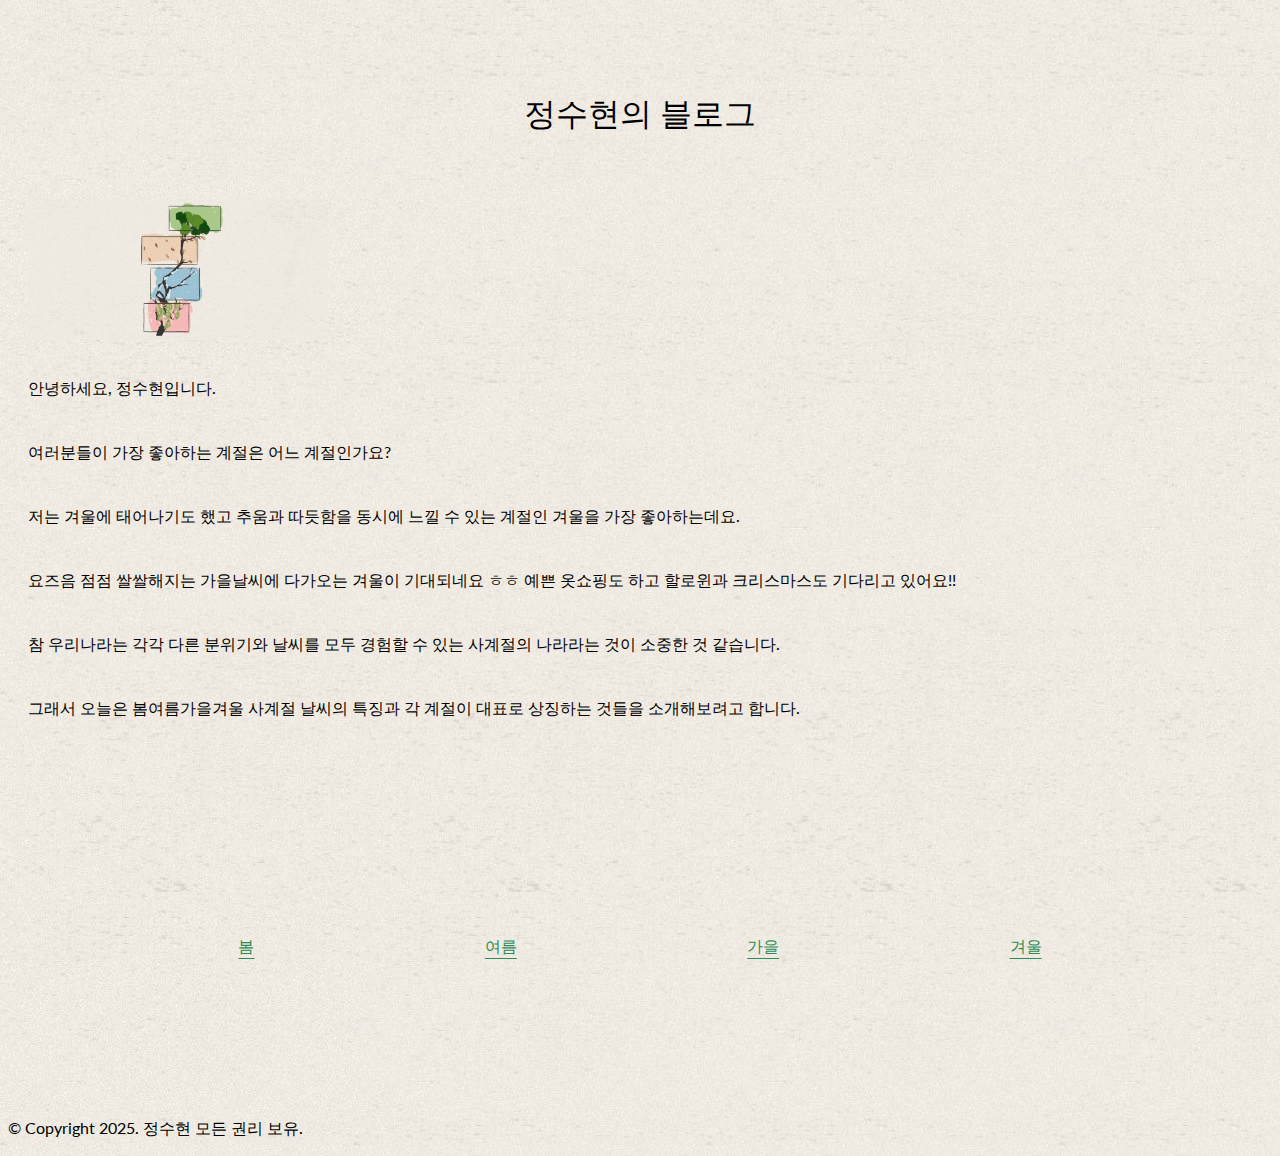
<file: index.html>
<!DOCTYPE html>
<html>
    <head>
    	<meta charset="UTF-8">
    	<meta name="viewport" content="width=device-width, initial-scale=1.0">
    	<title>정수현의 블로그</title>
    	<meta name="description" content="정수현의 블로그입니다.">
    	<meta name="keywords" content="정수현, 블로그, 일상, 공유">
        <meta name="description" content="계절 관련 소식을 알리는 블로그 웹사이트입니다.">
    	<meta name="keywords" content="블로그, 일상, 계절, 봄, 여름, 가을, 겨울, 날씨">
        <!-- Google / Search Engine Tags -->
        <meta itemprop="name" content="계절 관련 소식을 알리는 블로그 웹사이트입니다." />
        <meta itemprop="description" content="계절 관련 소식을 알리는 블로그 웹사이트입니다." />
        <meta itemprop="image" content="thumbnail2.jpg" />

       <!-- Facebook Meta Tags -->
       <meta property="og:url" content="" />
       <meta property="og:type" content="website" />
       <meta property="og:title" content=" 화면의 크기에 따라 변화하는 레이아웃입니다." />
       <meta property="og:description" content="항공사 안내 관련 웹사이트입니다." />
       <meta property="og:image" content="thumbnail2.jpg" />

       <!-- Twitter Meta Tags -->
       <meta name="twitter:card" content="summary_large_image" />
       <meta name="twitter:title" content=" />
       <meta name="twitter:description" content="계절 관련 소식을 알리는 블로그 웹사이트입니다." />
       <meta name="twitter:image" content="thumbnail2.jpg" />
       <link rel="stylesheet" href="style.css">
        <link rel="stylesheet" href="style.css">
        <link rel="preconnect" href="https://fonts.googleapis.com">
        <link rel="preconnect" href="https://fonts.gstatic.com" crossorigin>
        <link href="https://fonts.googleapis.com/css2?family=Lato:ital,wght@0,100;0,300;0,400;0,700;0,900;1,100;1,300;1,400;1,700;1,900&family=Nanum+Pen+Script&display=swap" rel="stylesheet">
           
    </head>
    <body>
        <header> 
            <h1>정수현의 블로그</h1>
            <img src="images_0930/4seasons.jpg" alt="직사각형의 테두리로 이루어진 네모가 각기 다른 형태로 세로로 쌓여있고 지그재그로 배치되어있다.맨위의 첫번째 네모는 연두색으로 칠해져 있고 두번째 네모는 살색, 세번째 네모는 하늘색, 마지막 네번째 네모는 분홍색으로 칠해져있다.그리고 4개의 네모를 관통하는 나뭇가지가 그려져있다. ">
            <p>
                안녕하세요, 정수현입니다.<br>

                여러분들이 가장 좋아하는 계절은 어느 계절인가요?<br>
                저는 겨울에 태어나기도 했고 추움과 따듯함을 동시에 느낄 수 있는 계절인 겨울을 가장 좋아하는데요.<br>

                요즈음 점점 쌀쌀해지는 가을날씨에 다가오는 겨울이 기대되네요 ㅎㅎ 
                예쁜 옷쇼핑도 하고 할로윈과 크리스마스도 기다리고 있어요!!<br>

                참 우리나라는 각각 다른 분위기와 날씨를 모두 경험할 수 있는 사계절의 나라라는 것이 소중한 것 같습니다.<br>

                그래서 오늘은 봄여름가을겨울 사계절 날씨의 특징과 
                각 계절이 대표로 상징하는 것들을 소개해보려고 합니다.
            </p>
        </header>
        <nav>
            <ul>
                <li class="yellow"><a href="spring.html">봄</a></li>
                <li class="green"><a href="summer.html">여름</a></li>
                <li class="red"><a href="autumn.html">가을</a></li>
                <li class="blue"><a href="winter.html">겨울</a></li>
            </ul>
        </nav>
        <footer>
            <p>© Copyright 2025. 정수현 모든 권리 보유.</p>
            
        </footer>
    </body>

</html>
</file>
<file: style.css>
* {
	word-break: keep-all;
	justify-content: space-evenly;
	background-image: url("images_0930/paper.jpg");
	font-family: "Lato", sans-serif;
    font-weight: 400;
    font-style: normal;
}

ul {
	display: flex;
	flex-direction: row;
	justify-content: space-evenly;
	padding: 0;
}
div{
	display: flex;
}
header{
    margin-bottom: 10em;
    line-height: 4;
    padding: 20px;
}
nav{
	margin-bottom: 10em;
}
h1{
	text-align: center;
}
section{
    border: 2px, dotted, #E6B6AC;
    width: 300px;
    text-align: center;
}
article{
    border: 2px, solid, #E6B6AC;
    width: 150px;
}
li{
	color: red;
	list-style: none;
	border: 2px ridge groove;
}
.yellow {
	color: #F0BB02;
}
.green {
	color: #68C433;
}
.red {
    color: #A11F05;
}
.blue {
    color: #046CC2;
}
a {
	color: seagreen;
	/*text-decoration: none;*/
	text-underline-offset: 6px;
	text-decoration-thickness: 1px;
}
a:hover {
	color: pink;
}
img {
	width: 300px;
	height: auto;
	vertical-align: bottom;
}
</file>
